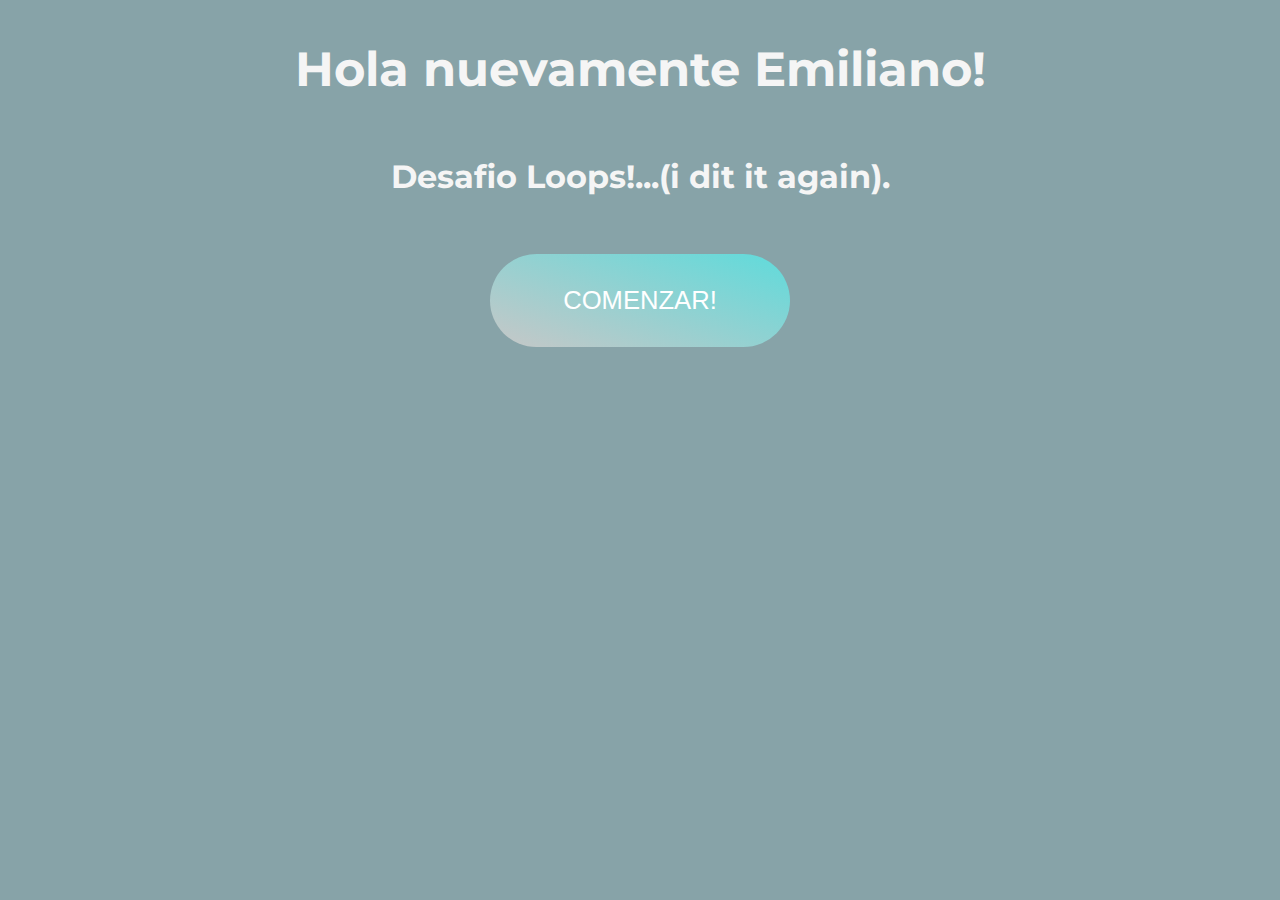
<file: index.html>
<!DOCTYPE html>
<html lang="en">
  <head>
    <meta charset="UTF-8" />
    <meta http-equiv="X-UA-Compatible" content="IE=edge" />
    <meta name="viewport" content="width=device-width, initial-scale=1.0" />
    <style>
      @import url("https://fonts.googleapis.com/css2?family=Montserrat:wght@600&display=swap");
    </style>
    <link rel="stylesheet" href="./style.css" />
    <title>LOOPS...i dit it again</title>
  </head>
  <body>
    <main>
      <h1>Hola nuevamente Emiliano!</h1>
      <h2>Desafio Loops!...(i dit it again).</h2>
      <button class="boton">
        <a class="link" href="./pregunta.html">COMENZAR!</a>
      </button>
    </main>
  </body>
</html>
</file>
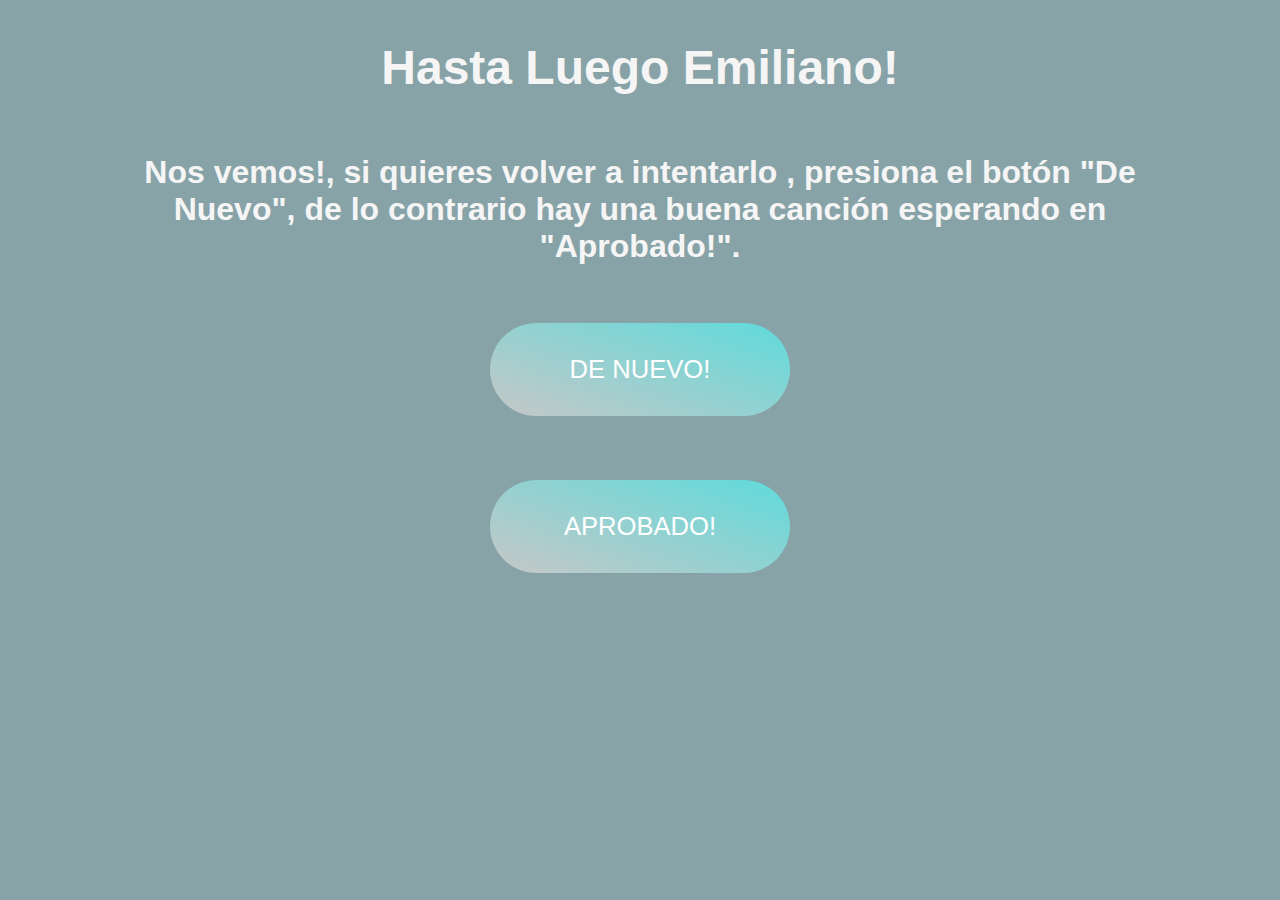
<file: pregunta.html>
<!DOCTYPE html>
<html lang="en">
  <head>
    <meta charset="UTF-8" />
    <meta http-equiv="X-UA-Compatible" content="IE=edge" />
    <meta name="viewport" content="width=device-width, initial-scale=1.0" />
    <script src="./app.js"></script>
    <link rel="stylesheet" href="./style.css" />
    <title>Preguntas</title>
  </head>
  <body>
    <main>
      <h1>Hasta Luego Emiliano!</h1>
      <h2>
        Nos vemos!, si quieres volver a intentarlo , presiona el botón "De
        Nuevo", de lo contrario hay una buena canción esperando en "Aprobado!".
      </h2>
      <button class="boton">
        <a class="link" href="./pregunta.html">DE NUEVO!</a>
      </button>
      <button class="boton">
        <a class="link" href="./takeAbreak.html">APROBADO!</a>
      </button>
    </main>
  </body>
</html>
</file>
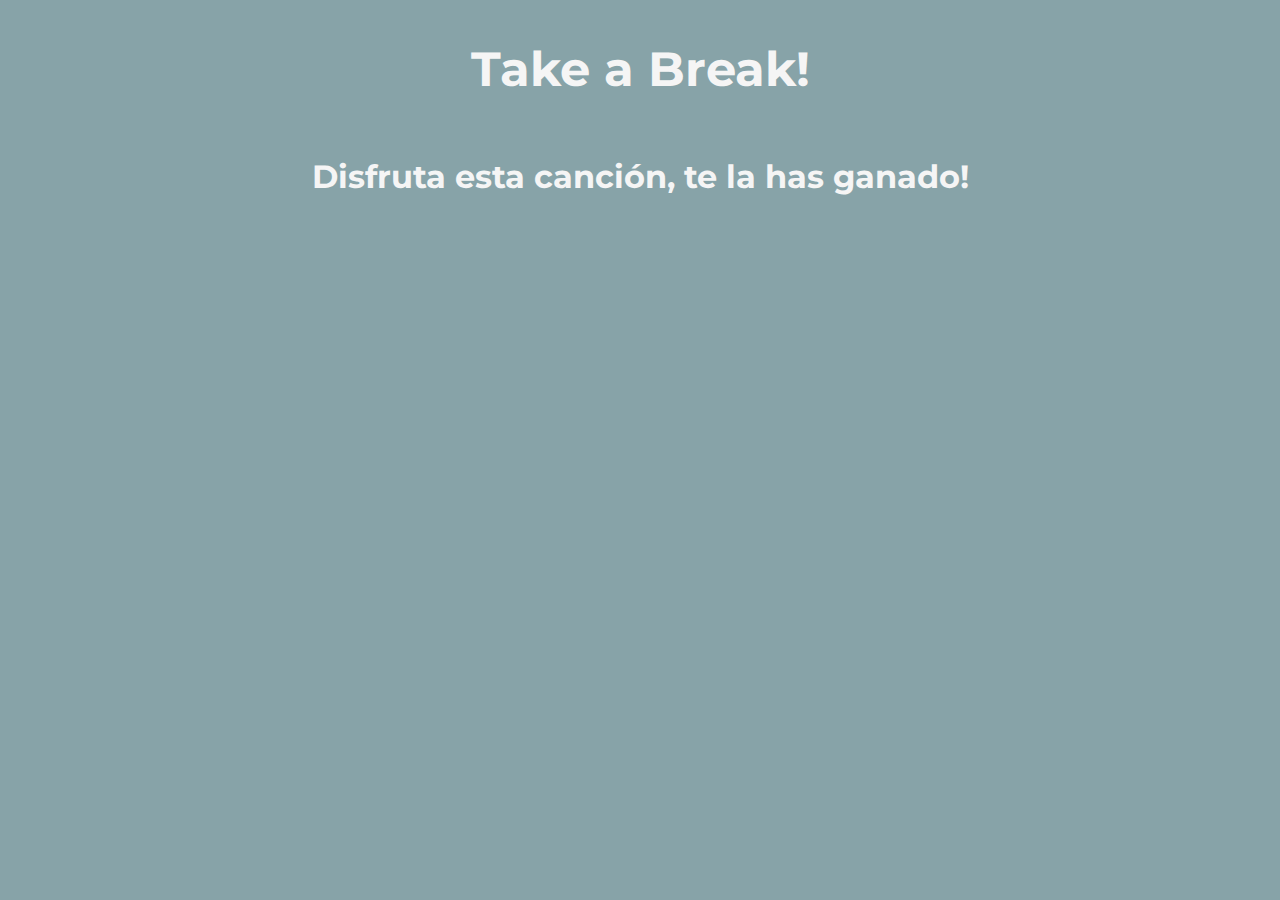
<file: takeAbreak.html>
<!DOCTYPE html>
<html lang="en">
  <head>
    <meta charset="UTF-8" />
    <meta http-equiv="X-UA-Compatible" content="IE=edge" />
    <meta name="viewport" content="width=device-width, initial-scale=1.0" />
    <style>
      @import url("https://fonts.googleapis.com/css2?family=Montserrat:wght@600&display=swap");
    </style>
    <link rel="stylesheet" href="./style.css" />
    <title>Preguntas</title>
  </head>
  <body>
    <main>
      <h1>Take a Break!</h1>
      <h2>Disfruta esta canción, te la has ganado!</h2>
      <iframe
        width="560"
        height="315"
        src="https://www.youtube.com/embed/wnxv4mKiS_I"
        title="YouTube video player"
        frameborder="0"
        allow="accelerometer; autoplay; clipboard-write; encrypted-media; gyroscope; picture-in-picture"
        allowfullscreen
      ></iframe>
    </main>
  </body>
</html>
</file>
<file: style.css>
body {
  background-color: rgb(135, 163, 168);
  font-family: "Montserrat", sans-serif;
  font-weight: 600;
}

h1 {
  font-size: 3rem;
  color: whitesmoke;
  text-align: center;
}
h2 {
  font-size: 2rem;
  color: whitesmoke;
  text-align: center;
  margin-left: 5rem;
  margin-right: 5rem;
}
main {
  display: flex;
  flex-direction: column;
  justify-content: center;
  align-items: center;
}
.boton {
  align-items: center;
  width: 300px;
  margin: 2rem;
  padding: 2rem;
  border-radius: 3rem;
  border: none;
  background-image: linear-gradient(
    20deg,
    rgb(199, 199, 199),
    rgb(95, 219, 219)
  );
}
.link {
  color: white;
  font-size: 1.6rem;
  padding: 1rem;
  text-align: center;
}

a {
  text-decoration: none;
}
</file>
